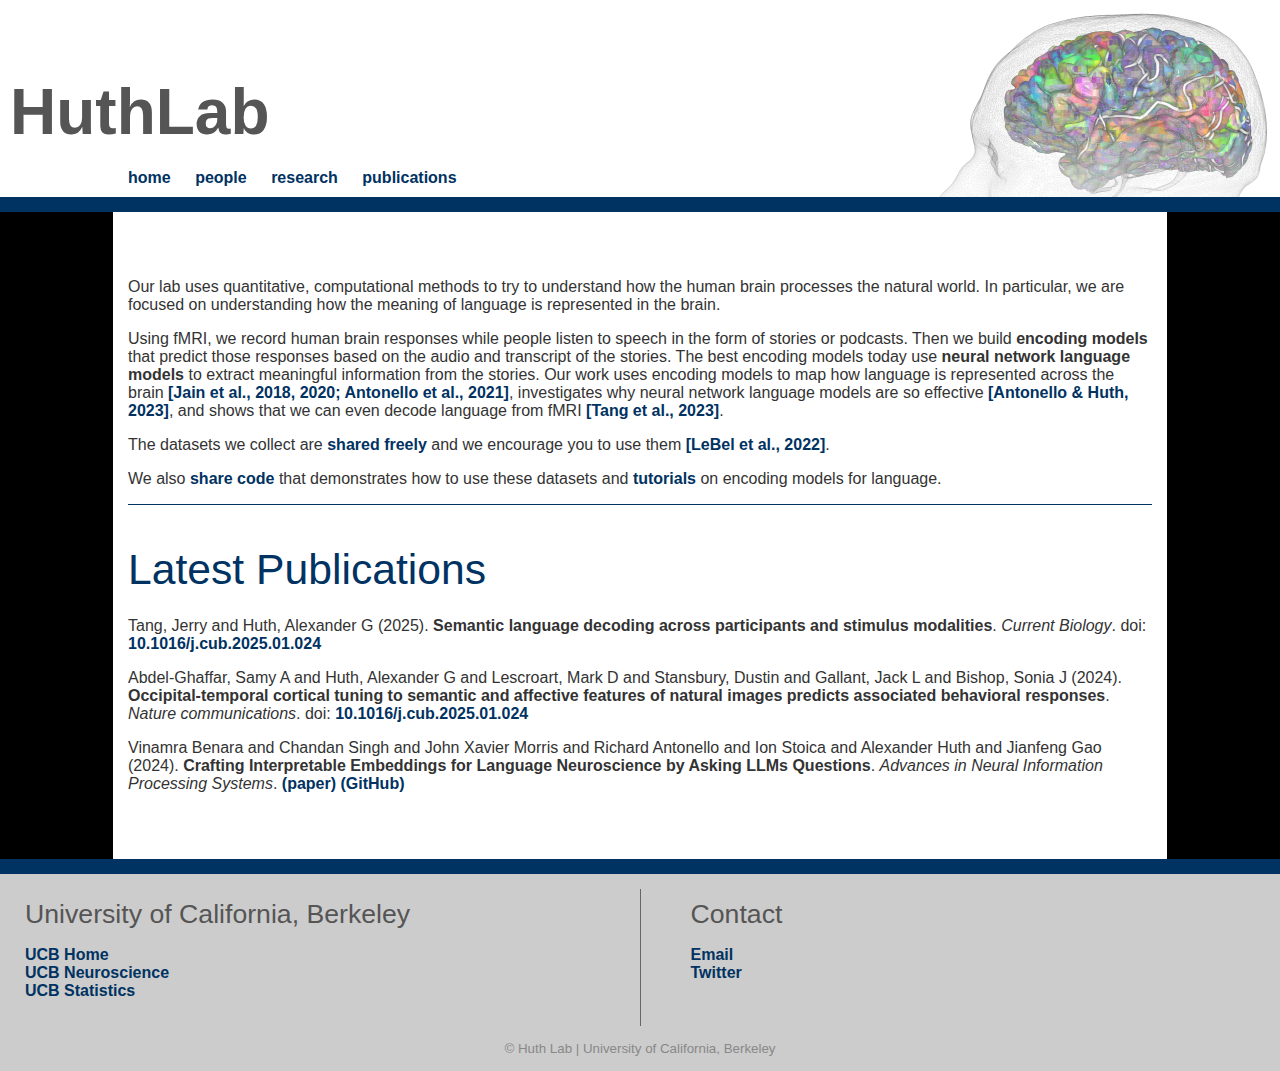
<file: index.html>
<!DOCTYPE html PUBLIC "-//W3C//DTD XHTML 1.0 Transitional//EN" "http://www.w3.org/TR/xhtml1/DTD/xhtml1-transitional.dtd">
<html>
<head>
<link rel="stylesheet" type="text/css" href="static/base.css">
<link href='http://fonts.googleapis.com/css?family=Lato' rel='stylesheet' type='text/css'>
<!--<script type="text/javascript" src="index.js"></script>-->
<style>
html {
--theme-color: #003262;
}
</style>

<style>
#title .titledivider {
display: none;
}
</style>

<title>HuthLab </title>
</head>
<body>
<div id='header'>
<div id='title'>HuthLab <span class='titledivider'>|</span> <span class='titlesub'></span></div>
<div id='nav'>
<ul>

<li><a href=index.html>home</a></li>

<li><a href=people.html>people</a></li>

<li><a href=research.html>research</a></li>

<li><a href=publications.html>publications</a></li>

</ul>
</div>
</div>
<div id='content'>

<p>
Our lab uses quantitative, computational methods to try to understand how the human brain processes the natural world. In particular, we are focused on understanding how the meaning of language is represented in the brain.
</p>
<p>
Using fMRI, we record human brain responses while people listen to speech in the form of stories or podcasts.
Then we build <b>encoding models</b> that predict those responses based on the audio and transcript of the stories.
The best encoding models today use <b>neural network language models</b> to extract meaningful information from the stories.
Our work uses encoding models to map how language is represented across the brain <a href="http://papers.nips.cc/paper/7897-incorporating-context-into-language-encoding-models-for-fmri.pdf">[Jain et al., 2018,</a><a href="https://proceedings.neurips.cc//paper/2020/hash/9e9a30b74c49d07d8150c8c83b1ccf07-Abstract.html"> 2020;</a><a href="https://proceedings.neurips.cc/paper/2021/hash/464074179972cbbd75a39abc6954cd12-Abstract.html"> Antonello et al., 2021]</a>,
investigates why neural network language models are so effective <a href="http://dx.doi.org/10.1162/nol_a_00087">[Antonello & Huth, 2023]</a>,
and shows that we can even decode language from fMRI <a href="https://www.biorxiv.org/content/10.1101/2022.09.29.509744v1">[Tang et al., 2023]</a>.
</p>
<p>
The datasets we collect are <a href="https://openneuro.org/datasets/ds003020/versions/1.0.2">shared freely</a> and we encourage you to use them <a href="http://dx.doi.org/10.1101/2022.09.22.509104">[LeBel et al., 2022]</a>.
</p>
<p>
We also <a href="https://github.com/HuthLab/deep-fMRI-dataset">share code</a> that demonstrates how to use these datasets and <a href="https://github.com/HuthLab/speechmodeltutorial">tutorials</a> on encoding models for language.
</p>
<div class='divider'></div>
<div class='subheading'>Latest Publications</div>

<p class='pub'>Tang, Jerry and Huth, Alexander G (2025). <strong>Semantic language decoding across participants and stimulus modalities</strong>.
<em>Current Biology</em>.
doi: <a href='http://dx.doi.org/10.1016/j.cub.2025.01.024'>10.1016/j.cub.2025.01.024</a>




</p>


<p class='pub'>Abdel-Ghaffar, Samy A and Huth, Alexander G and Lescroart, Mark D and Stansbury, Dustin and Gallant, Jack L and Bishop, Sonia J (2024). <strong>Occipital-temporal cortical tuning to semantic and affective features of natural images predicts associated behavioral responses</strong>.
<em>Nature communications</em>.
doi: <a href='http://dx.doi.org/10.1016/j.cub.2025.01.024'>10.1016/j.cub.2025.01.024</a>




</p>


<p class='pub'>Vinamra Benara and Chandan Singh and John Xavier Morris and Richard Antonello and Ion Stoica and Alexander Huth and Jianfeng Gao (2024). <strong>Crafting Interpretable Embeddings for Language Neuroscience by Asking LLMs Questions</strong>.
<em>Advances in Neural Information Processing Systems</em>.
<a href='https://openreview.net/forum?id=mxMvWwyBWe'>(paper)</a> 


 <a href='https://github.com/csinva/interpretable-embeddings'>(GitHub)</a> 
</p>



</div>
<div id='footer'>
<div class='left'>
<div>University of California, Berkeley</div>
<ul>
<li><a href='http://berkeley.edu'>UCB Home</a></li>
<li><a href='https://neuroscience.berkeley.edu/'>UCB Neuroscience</a></li>
<li><a href='https://statistics.berkeley.edu/'>UCB Statistics</a></li>
</ul>
</div>
<div class='right'>
<div>Contact</div>
<ul>
<li><a href='mailto:alex.huth@berkeley.edu'>Email</a></li>
<li><a href='https://twitter.com/huthlab'>Twitter</a></li>
</ul>
</div>
 
<div id='copyright'>&copy; Huth Lab | University of California, Berkeley</div>
</div>
</body>
<script>
(function(i,s,o,g,r,a,m){i['GoogleAnalyticsObject']=r;i[r]=i[r]||function(){
(i[r].q=i[r].q||[]).push(arguments)},i[r].l=1*new Date();a=s.createElement(o),
m=s.getElementsByTagName(o)[0];a.async=1;a.src=g;m.parentNode.insertBefore(a,m)
})(window,document,'script','//www.google-analytics.com/analytics.js','ga');
ga('create', , 'auto');
ga('send', 'pageview');
</script>
</html>
</file>
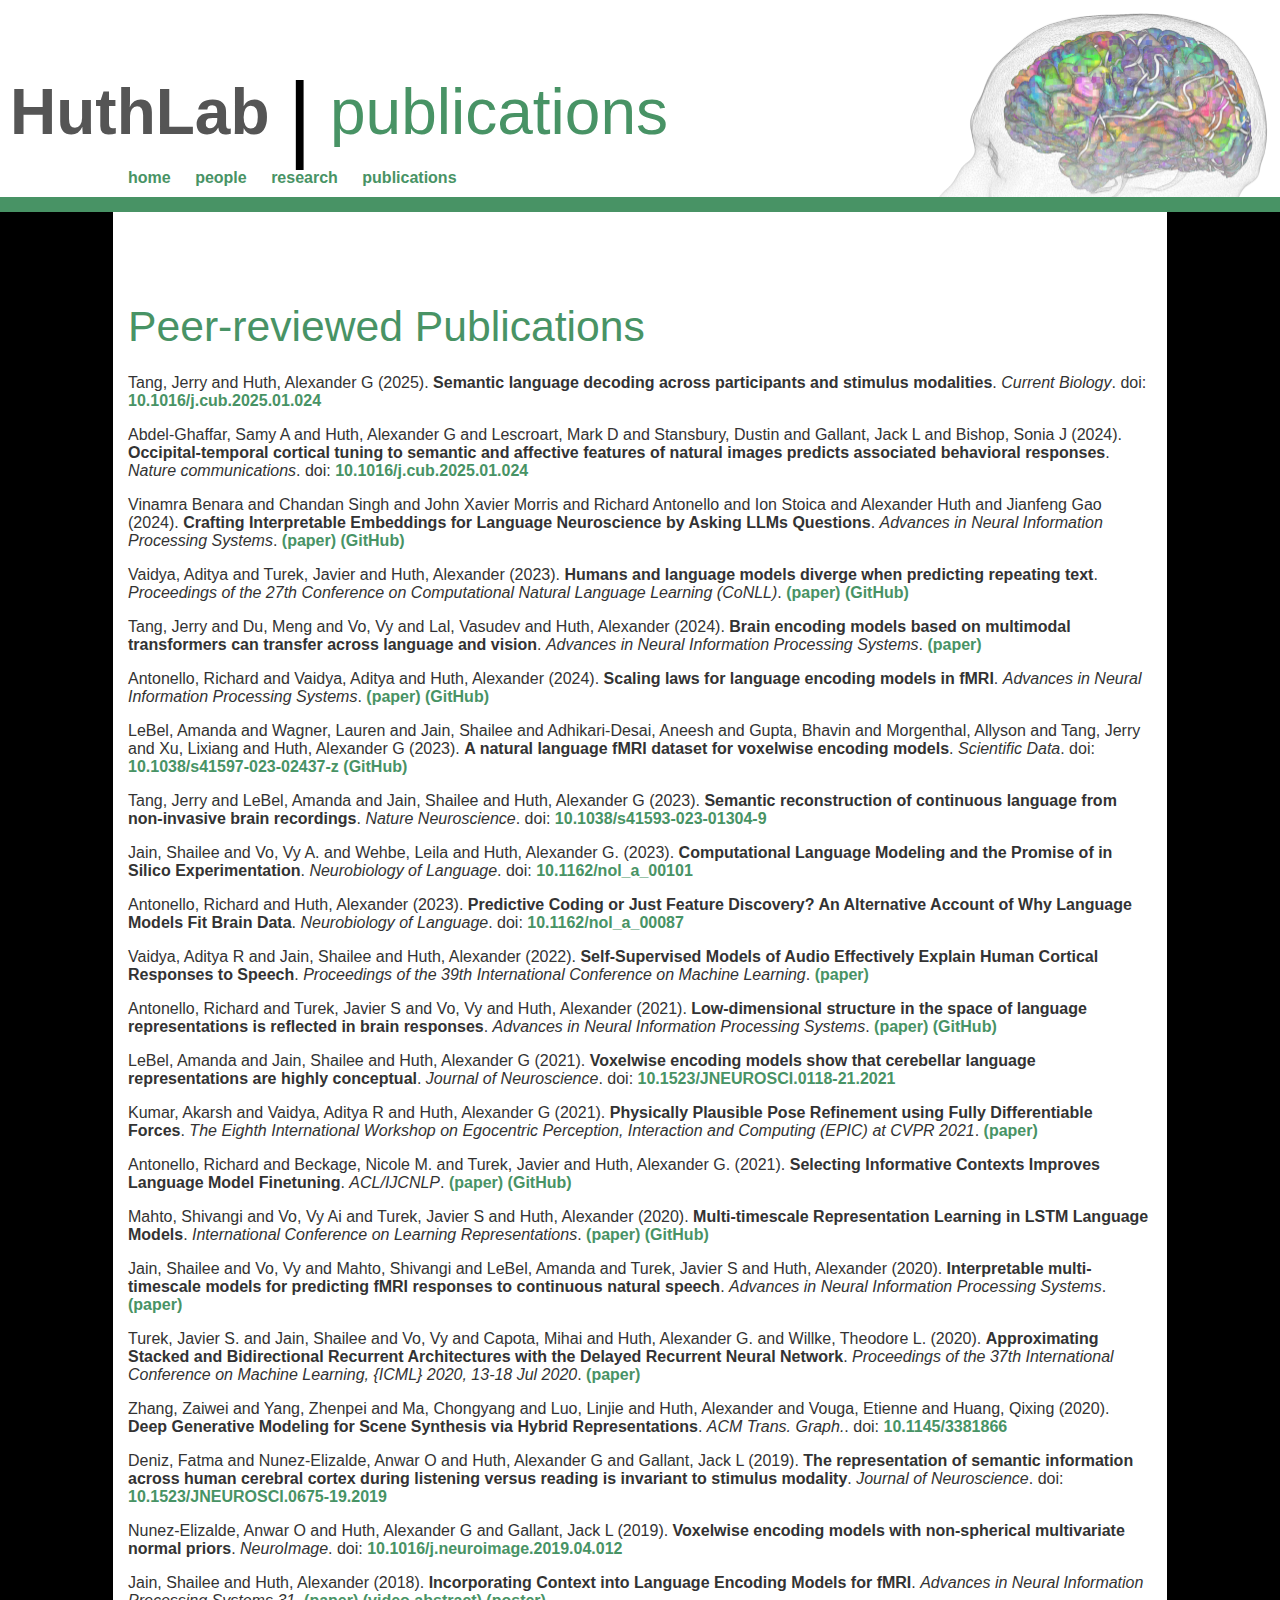
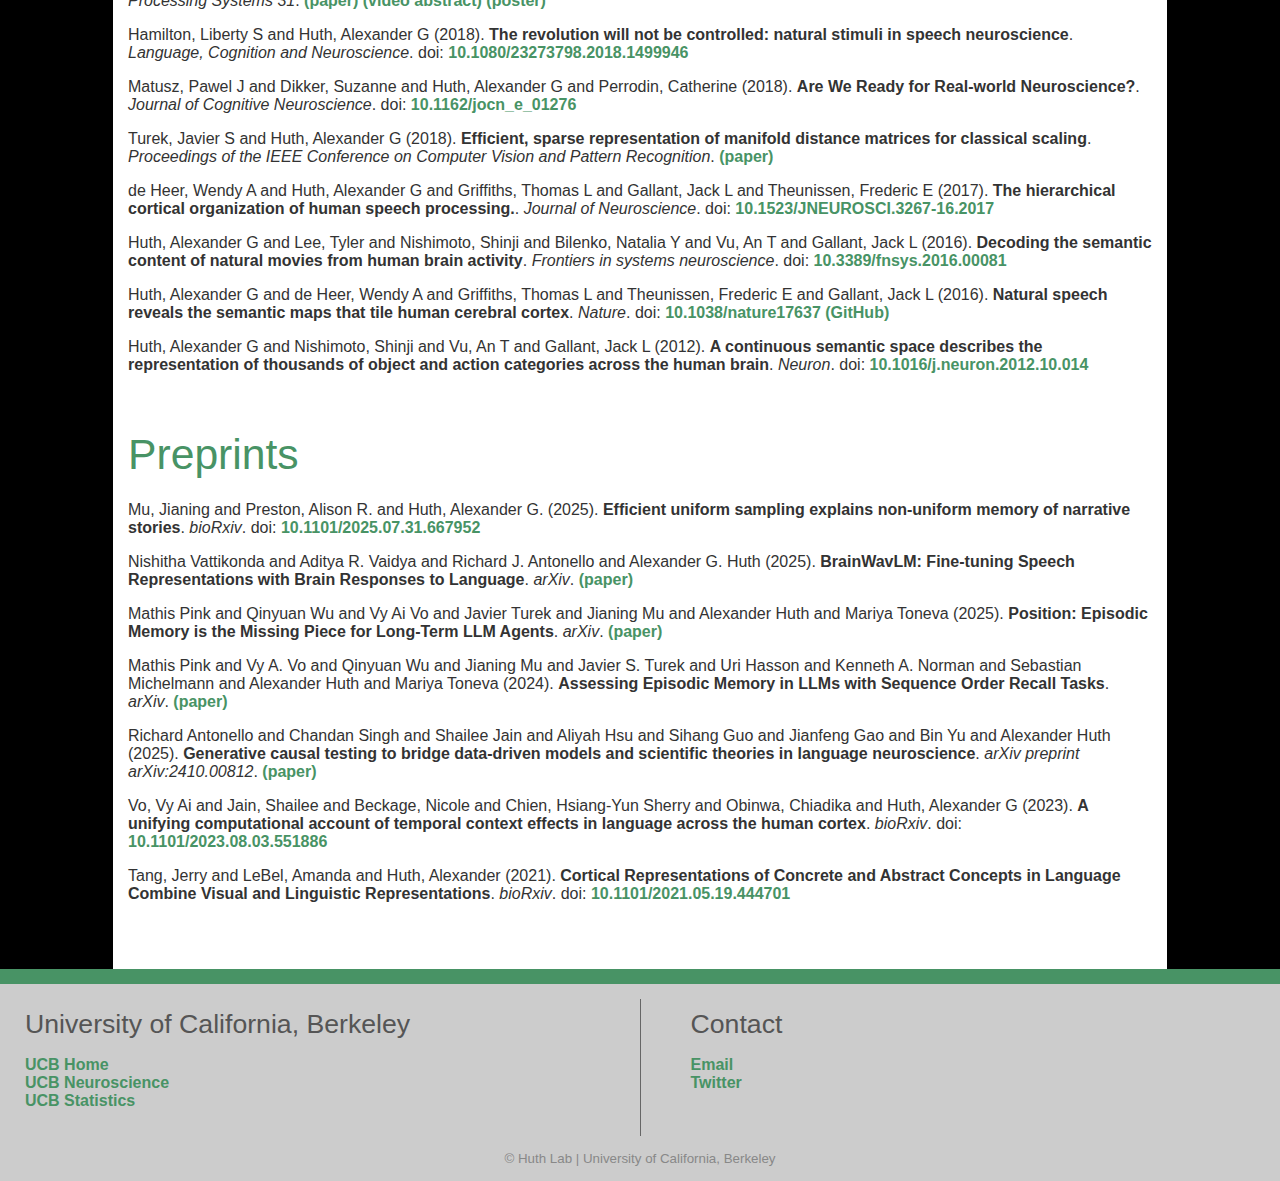
<file: publications.html>
<!DOCTYPE html PUBLIC "-//W3C//DTD XHTML 1.0 Transitional//EN" "http://www.w3.org/TR/xhtml1/DTD/xhtml1-transitional.dtd">
<html>
<head>
<link rel="stylesheet" type="text/css" href="static/base.css">
<link href='http://fonts.googleapis.com/css?family=Lato' rel='stylesheet' type='text/css'>
<!--<script type="text/javascript" src="index.js"></script>-->
<style>
html {
--theme-color: #489365;
}
</style>
 
<title>HuthLab publications</title>
</head>
<body>
<div id='header'>
<div id='title'>HuthLab <span class='titledivider'>|</span> <span class='titlesub'>publications</span></div>
<div id='nav'>
<ul>

<li><a href=index.html>home</a></li>

<li><a href=people.html>people</a></li>

<li><a href=research.html>research</a></li>

<li><a href=publications.html>publications</a></li>

</ul>
</div>
</div>
<div id='content'>

<div class='subheading'>Peer-reviewed Publications</div>

<p class='pub'>Tang, Jerry and Huth, Alexander G (2025). <strong>Semantic language decoding across participants and stimulus modalities</strong>.
<em>Current Biology</em>.
doi: <a href='http://dx.doi.org/10.1016/j.cub.2025.01.024'>10.1016/j.cub.2025.01.024</a>




</p>


<p class='pub'>Abdel-Ghaffar, Samy A and Huth, Alexander G and Lescroart, Mark D and Stansbury, Dustin and Gallant, Jack L and Bishop, Sonia J (2024). <strong>Occipital-temporal cortical tuning to semantic and affective features of natural images predicts associated behavioral responses</strong>.
<em>Nature communications</em>.
doi: <a href='http://dx.doi.org/10.1016/j.cub.2025.01.024'>10.1016/j.cub.2025.01.024</a>




</p>


<p class='pub'>Vinamra Benara and Chandan Singh and John Xavier Morris and Richard Antonello and Ion Stoica and Alexander Huth and Jianfeng Gao (2024). <strong>Crafting Interpretable Embeddings for Language Neuroscience by Asking LLMs Questions</strong>.
<em>Advances in Neural Information Processing Systems</em>.
<a href='https://openreview.net/forum?id=mxMvWwyBWe'>(paper)</a> 


 <a href='https://github.com/csinva/interpretable-embeddings'>(GitHub)</a> 
</p>


<p class='pub'>Vaidya, Aditya and Turek, Javier and Huth, Alexander (2023). <strong>Humans and language models diverge when predicting repeating text</strong>.
<em>Proceedings of the 27th Conference on Computational Natural Language Learning (CoNLL)</em>.
<a href='https://aclanthology.org/2023.conll-1.5/'>(paper)</a> 


 <a href='https://github.com/HuthLab/lm-repeating-text'>(GitHub)</a> 
</p>


<p class='pub'>Tang, Jerry and Du, Meng and Vo, Vy and Lal, Vasudev and Huth, Alexander (2024). <strong>Brain encoding models based on multimodal transformers can transfer across language and vision</strong>.
<em>Advances in Neural Information Processing Systems</em>.
<a href='https://proceedings.neurips.cc/paper_files/paper/2023/hash/5ebbbac62b968254093023f1c95015d3-Abstract-Conference.html'>(paper)</a> 



</p>


<p class='pub'>Antonello, Richard and Vaidya, Aditya and Huth, Alexander (2024). <strong>Scaling laws for language encoding models in fMRI</strong>.
<em>Advances in Neural Information Processing Systems</em>.
<a href='https://proceedings.neurips.cc/paper_files/paper/2023/hash/4533e4a352440a32558c1c227602c323-Abstract-Conference.html'>(paper)</a> 


 <a href='https://github.com/HuthLab/encoding-model-scaling-laws'>(GitHub)</a> 
</p>


<p class='pub'>LeBel, Amanda and Wagner, Lauren and Jain, Shailee and Adhikari-Desai, Aneesh and Gupta, Bhavin and Morgenthal, Allyson and Tang, Jerry and Xu, Lixiang and Huth, Alexander G (2023). <strong>A natural language fMRI dataset for voxelwise encoding models</strong>.
<em>Scientific Data</em>.
doi: <a href='http://dx.doi.org/10.1038/s41597-023-02437-z'>10.1038/s41597-023-02437-z</a>



 <a href='https://github.com/HuthLab/deep-fMRI-dataset'>(GitHub)</a> 
</p>


<p class='pub'>Tang, Jerry and LeBel, Amanda and Jain, Shailee and Huth, Alexander G (2023). <strong>Semantic reconstruction of continuous language from non-invasive brain recordings</strong>.
<em>Nature Neuroscience</em>.
doi: <a href='http://dx.doi.org/10.1038/s41593-023-01304-9'>10.1038/s41593-023-01304-9</a>




</p>


<p class='pub'>Jain, Shailee and Vo, Vy A. and Wehbe, Leila and Huth, Alexander G. (2023). <strong>Computational Language Modeling and the Promise of in Silico Experimentation</strong>.
<em>Neurobiology of Language</em>.
doi: <a href='http://dx.doi.org/10.1162/nol_a_00101'>10.1162/nol_a_00101</a>




</p>


<p class='pub'>Antonello, Richard and Huth, Alexander (2023). <strong>Predictive Coding or Just Feature Discovery? An Alternative Account of Why Language Models Fit Brain Data</strong>.
<em>Neurobiology of Language</em>.
doi: <a href='http://dx.doi.org/10.1162/nol_a_00087'>10.1162/nol_a_00087</a>




</p>


<p class='pub'>Vaidya, Aditya R and Jain, Shailee and Huth, Alexander (2022). <strong>Self-Supervised Models of Audio Effectively Explain Human Cortical Responses to Speech</strong>.
<em>Proceedings of the 39th International Conference on Machine Learning</em>.
<a href='https://proceedings.mlr.press/v162/vaidya22a.html'>(paper)</a> 



</p>


<p class='pub'>Antonello, Richard and Turek, Javier S and Vo, Vy and Huth, Alexander (2021). <strong>Low-dimensional structure in the space of language representations is reflected in brain responses</strong>.
<em>Advances in Neural Information Processing Systems</em>.
<a href='https://proceedings.neurips.cc/paper/2021/hash/464074179972cbbd75a39abc6954cd12-Abstract.html'>(paper)</a> 


 <a href='https://github.com/HuthLab/rep_structure'>(GitHub)</a> 
</p>


<p class='pub'>LeBel, Amanda and Jain, Shailee and Huth, Alexander G (2021). <strong>Voxelwise encoding models show that cerebellar language representations are highly conceptual</strong>.
<em>Journal of Neuroscience</em>.
doi: <a href='http://dx.doi.org/10.1523/JNEUROSCI.0118-21.2021'>10.1523/JNEUROSCI.0118-21.2021</a>




</p>


<p class='pub'>Kumar, Akarsh and Vaidya, Aditya R and Huth, Alexander G (2021). <strong>Physically Plausible Pose Refinement using Fully Differentiable Forces</strong>.
<em>The Eighth International Workshop on Egocentric Perception, Interaction and Computing (EPIC) at CVPR 2021</em>.
<a href='https://arxiv.org/pdf/2105.08196.pdf'>(paper)</a> 



</p>


<p class='pub'>Antonello, Richard and Beckage, Nicole M. and Turek, Javier and Huth, Alexander G. (2021). <strong>Selecting Informative Contexts Improves Language Model Finetuning</strong>.
<em>ACL/IJCNLP</em>.
<a href='https://aclanthology.org/2021.acl-long.87.pdf'>(paper)</a> 


 <a href='https://github.com/HuthLab/IGF'>(GitHub)</a> 
</p>


<p class='pub'>Mahto, Shivangi and Vo, Vy Ai and Turek, Javier S and Huth, Alexander (2020). <strong>Multi-timescale Representation Learning in LSTM Language Models</strong>.
<em>International Conference on Learning Representations</em>.
<a href='https://openreview.net/forum?id=9ITXiTrAoT'>(paper)</a> 


 <a href='https://github.com/HuthLab/multi-timescale-LSTM-LMs'>(GitHub)</a> 
</p>


<p class='pub'>Jain, Shailee and Vo, Vy and Mahto, Shivangi and LeBel, Amanda and Turek, Javier S and Huth, Alexander (2020). <strong>Interpretable multi-timescale models for predicting fMRI responses to continuous natural speech</strong>.
<em>Advances in Neural Information Processing Systems</em>.
<a href='https://proceedings.neurips.cc//paper/2020/hash/9e9a30b74c49d07d8150c8c83b1ccf07-Abstract.html'>(paper)</a> 



</p>


<p class='pub'>Turek, Javier S. and Jain, Shailee and Vo, Vy and Capota, Mihai and Huth, Alexander G. and Willke, Theodore L. (2020). <strong>Approximating Stacked and Bidirectional Recurrent Architectures with the Delayed Recurrent Neural Network</strong>.
<em>Proceedings of the 37th International Conference on Machine Learning,
{ICML} 2020, 13-18 Jul 2020</em>.
<a href='https://proceedings.icml.cc/static/paper_files/icml/2020/5744-Paper.pdf'>(paper)</a> 



</p>


<p class='pub'>Zhang, Zaiwei and Yang, Zhenpei and Ma, Chongyang and Luo, Linjie and Huth, Alexander and Vouga, Etienne and Huang, Qixing (2020). <strong>Deep Generative Modeling for Scene Synthesis via Hybrid Representations</strong>.
<em>ACM Trans. Graph.</em>.
doi: <a href='http://dx.doi.org/10.1145/3381866'>10.1145/3381866</a>




</p>


<p class='pub'>Deniz, Fatma and Nunez-Elizalde, Anwar O and Huth, Alexander G and Gallant, Jack L (2019). <strong>The representation of semantic information across human cerebral cortex during listening versus reading is invariant to stimulus modality</strong>.
<em>Journal of Neuroscience</em>.
doi: <a href='http://dx.doi.org/10.1523/JNEUROSCI.0675-19.2019'>10.1523/JNEUROSCI.0675-19.2019</a>




</p>


<p class='pub'>Nunez-Elizalde, Anwar O and Huth, Alexander G and Gallant, Jack L (2019). <strong>Voxelwise encoding models with non-spherical multivariate normal priors</strong>.
<em>NeuroImage</em>.
doi: <a href='http://dx.doi.org/10.1016/j.neuroimage.2019.04.012'>10.1016/j.neuroimage.2019.04.012</a>




</p>


<p class='pub'>Jain, Shailee and Huth, Alexander (2018). <strong>Incorporating Context into Language Encoding Models for fMRI</strong>.
<em>Advances in Neural Information Processing Systems 31</em>.
<a href='http://papers.nips.cc/paper/7897-incorporating-context-into-language-encoding-models-for-fmri.pdf'>(paper)</a> 
 <a href='https://www.youtube.com/watch?v=FF6jHs8qaj4'>(video abstract)</a> 
 <a href='static/jain_neurips18_poster.pdf'>(poster)</a> 

</p>


<p class='pub'>Hamilton, Liberty S and Huth, Alexander G (2018). <strong>The revolution will not be controlled: natural stimuli in speech neuroscience</strong>.
<em>Language, Cognition and Neuroscience</em>.
doi: <a href='http://dx.doi.org/10.1080/23273798.2018.1499946'>10.1080/23273798.2018.1499946</a>




</p>


<p class='pub'>Matusz, Pawel J and Dikker, Suzanne and Huth, Alexander G and Perrodin, Catherine (2018). <strong>Are We Ready for Real-world Neuroscience?</strong>.
<em>Journal of Cognitive Neuroscience</em>.
doi: <a href='http://dx.doi.org/10.1162/jocn_e_01276'>10.1162/jocn_e_01276</a>




</p>


<p class='pub'>Turek, Javier S and Huth, Alexander G (2018). <strong>Efficient, sparse representation of manifold distance matrices for classical scaling</strong>.
<em>Proceedings of the IEEE Conference on Computer Vision and Pattern Recognition</em>.
<a href='http://openaccess.thecvf.com/content_cvpr_2018/CameraReady/3870.pdf'>(paper)</a>




</p>


<p class='pub'>de Heer, Wendy A and Huth, Alexander G and Griffiths, Thomas L and Gallant, Jack L and Theunissen, Frederic E (2017). <strong>The hierarchical cortical organization of human speech processing.</strong>.
<em>Journal of Neuroscience</em>.
doi: <a href='http://dx.doi.org/10.1523/JNEUROSCI.3267-16.2017'>10.1523/JNEUROSCI.3267-16.2017</a>




</p>


<p class='pub'>Huth, Alexander G and Lee, Tyler and Nishimoto, Shinji and Bilenko, Natalia Y and Vu, An T and Gallant, Jack L (2016). <strong>Decoding the semantic content of natural movies from human brain activity</strong>.
<em>Frontiers in systems neuroscience</em>.
doi: <a href='http://dx.doi.org/10.3389/fnsys.2016.00081'>10.3389/fnsys.2016.00081</a>




</p>


<p class='pub'>Huth, Alexander G and de Heer, Wendy A and Griffiths, Thomas L and Theunissen, Frederic E and Gallant, Jack L (2016). <strong>Natural speech reveals the semantic maps that tile human cerebral cortex</strong>.
<em>Nature</em>.
doi: <a href='http://dx.doi.org/10.1038/nature17637'>10.1038/nature17637</a>



 <a href='https://github.com/HuthLab/speechmodeltutorial'>(GitHub)</a> 
</p>


<p class='pub'>Huth, Alexander G and Nishimoto, Shinji and Vu, An T and Gallant, Jack L (2012). <strong>A continuous semantic space describes the representation of thousands of object and action categories across the human brain</strong>.
<em>Neuron</em>.
doi: <a href='http://dx.doi.org/10.1016/j.neuron.2012.10.014'>10.1016/j.neuron.2012.10.014</a>




</p>


<div class='subheading'>Preprints</div>

<p class='pub'>Mu, Jianing and Preston, Alison R. and Huth, Alexander G. (2025). <strong>Efficient uniform sampling explains non-uniform memory of narrative stories</strong>.
<em>bioRxiv</em>.
doi: <a href='http://dx.doi.org/10.1101/2025.07.31.667952'>10.1101/2025.07.31.667952</a>




</p>


<p class='pub'>Nishitha Vattikonda and Aditya R. Vaidya and Richard J. Antonello and Alexander G. Huth (2025). <strong>BrainWavLM: Fine-tuning Speech Representations with Brain Responses to Language</strong>.
<em>arXiv</em>.
<a href='https://arxiv.org/abs/2502.08866'>(paper)</a> 



</p>


<p class='pub'>Mathis Pink and Qinyuan Wu and Vy Ai Vo and Javier Turek and Jianing Mu and Alexander Huth and Mariya Toneva (2025). <strong>Position: Episodic Memory is the Missing Piece for Long-Term LLM Agents</strong>.
<em>arXiv</em>.
<a href='https://arxiv.org/abs/2502.06975'>(paper)</a> 



</p>


<p class='pub'>Mathis Pink and Vy A. Vo and Qinyuan Wu and Jianing Mu and Javier S. Turek and Uri Hasson and Kenneth A. Norman and Sebastian Michelmann and Alexander Huth and Mariya Toneva (2024). <strong>Assessing Episodic Memory in LLMs with Sequence Order Recall Tasks</strong>.
<em>arXiv</em>.
<a href='https://arxiv.org/abs/2410.08133'>(paper)</a> 



</p>


<p class='pub'>Richard Antonello and Chandan Singh and Shailee Jain and Aliyah Hsu and Sihang Guo and Jianfeng Gao and Bin Yu and Alexander Huth (2025). <strong>Generative causal testing to bridge data-driven models and scientific theories in language neuroscience</strong>.
<em>arXiv preprint arXiv:2410.00812</em>.
<a href='http://arxiv.org/abs/2410.00812'>(paper)</a>




</p>


<p class='pub'>Vo, Vy Ai and Jain, Shailee and Beckage, Nicole and Chien, Hsiang-Yun Sherry and Obinwa, Chiadika and Huth, Alexander G (2023). <strong>A unifying computational account of temporal context effects in language across the human cortex</strong>.
<em>bioRxiv</em>.
doi: <a href='http://dx.doi.org/10.1101/2023.08.03.551886'>10.1101/2023.08.03.551886</a>




</p>


<p class='pub'>Tang, Jerry and LeBel, Amanda and Huth, Alexander (2021). <strong>Cortical Representations of Concrete and Abstract Concepts in Language Combine Visual and Linguistic Representations</strong>.
<em>bioRxiv</em>.
doi: <a href='http://dx.doi.org/10.1101/2021.05.19.444701'>10.1101/2021.05.19.444701</a>




</p>



</div>
<div id='footer'>
<div class='left'>
<div>University of California, Berkeley</div>
<ul>
<li><a href='http://berkeley.edu'>UCB Home</a></li>
<li><a href='https://neuroscience.berkeley.edu/'>UCB Neuroscience</a></li>
<li><a href='https://statistics.berkeley.edu/'>UCB Statistics</a></li>
</ul>
</div>
<div class='right'>
<div>Contact</div>
<ul>
<li><a href='mailto:alex.huth@berkeley.edu'>Email</a></li>
<li><a href='https://twitter.com/huthlab'>Twitter</a></li>
</ul>
</div>
 
<div id='copyright'>&copy; Huth Lab | University of California, Berkeley</div>
</div>
</body>
<script>
(function(i,s,o,g,r,a,m){i['GoogleAnalyticsObject']=r;i[r]=i[r]||function(){
(i[r].q=i[r].q||[]).push(arguments)},i[r].l=1*new Date();a=s.createElement(o),
m=s.getElementsByTagName(o)[0];a.async=1;a.src=g;m.parentNode.insertBefore(a,m)
})(window,document,'script','//www.google-analytics.com/analytics.js','ga');
ga('create', , 'auto');
ga('send', 'pageview');
</script>
</html>
</file>
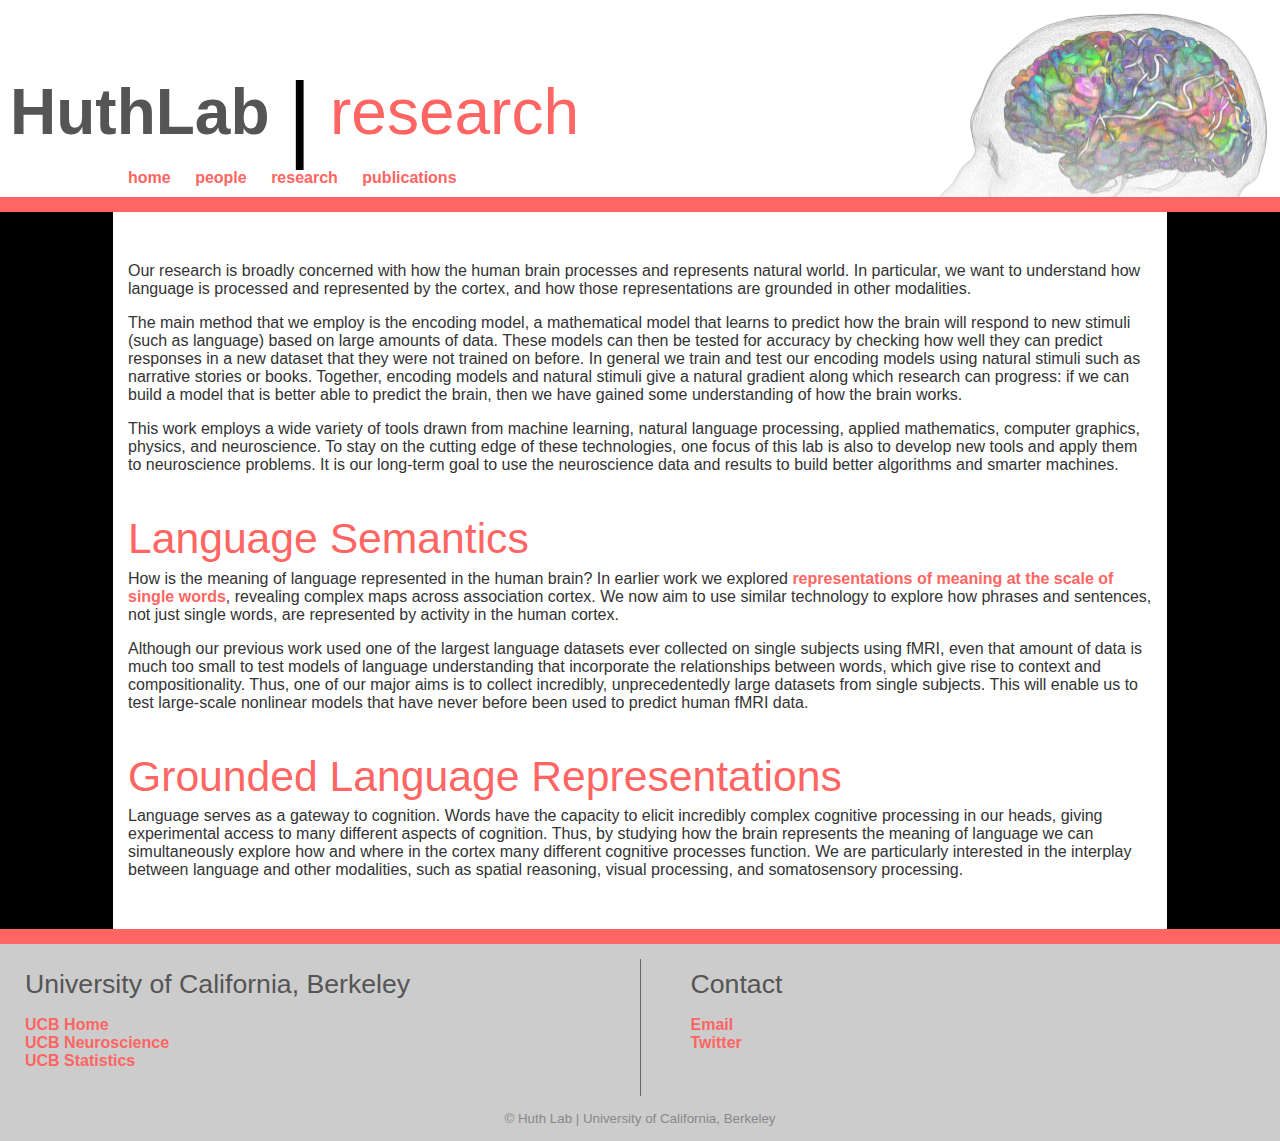
<file: research.html>
<!DOCTYPE html PUBLIC "-//W3C//DTD XHTML 1.0 Transitional//EN" "http://www.w3.org/TR/xhtml1/DTD/xhtml1-transitional.dtd">
<html>
<head>
<link rel="stylesheet" type="text/css" href="static/base.css">
<link href='http://fonts.googleapis.com/css?family=Lato' rel='stylesheet' type='text/css'>
<!--<script type="text/javascript" src="index.js"></script>-->
<style>
html {
--theme-color: #ff6562;
}
</style>
 
<title>HuthLab research</title>
</head>
<body>
<div id='header'>
<div id='title'>HuthLab <span class='titledivider'>|</span> <span class='titlesub'>research</span></div>
<div id='nav'>
<ul>

<li><a href=index.html>home</a></li>

<li><a href=people.html>people</a></li>

<li><a href=research.html>research</a></li>

<li><a href=publications.html>publications</a></li>

</ul>
</div>
</div>
<div id='content'>

Our research is broadly concerned with how the human brain processes and represents natural world. In particular, we want to understand how language is processed and represented by the cortex, and how those representations are grounded in other modalities.
<p></p>
The main method that we employ is the <emph>encoding model</emph>, a mathematical model that learns to predict how the brain will respond to new stimuli (such as language) based on large amounts of data. These models can then be tested for accuracy by checking how well they can predict responses in a new dataset that they were not trained on before. In general we train and test our encoding models using <emph>natural stimuli</emph> such as narrative stories or books. Together, encoding models and natural stimuli give a natural gradient along which research can progress: if we can build a model that is better able to predict the brain, then we have gained some understanding of how the brain works.
<p></p>
This work employs a wide variety of tools drawn from machine learning, natural language processing, applied mathematics, computer graphics, physics, and neuroscience. To stay on the cutting edge of these technologies, one focus of this lab is also to develop new tools and apply them to neuroscience problems. It is our long-term goal to use the neuroscience data and results to build better algorithms and smarter machines.
<div class='subheading'>Language Semantics</div>
How is the meaning of language represented in the human brain? In earlier work we explored <a href='http://dx.doi.org/10.1038/nature17637'>representations of meaning at the scale of single words</a>, revealing complex maps across association cortex. We now aim to use similar technology to explore how phrases and sentences, not just single words, are represented by activity in the human cortex.
<p></p>
Although our previous work used one of the largest language datasets ever collected on single subjects using fMRI, even that amount of data is much too small to test models of language understanding that incorporate the relationships between words, which give rise to context and compositionality. Thus, one of our major aims is to collect incredibly, unprecedentedly large datasets from single subjects. This will enable us to test large-scale nonlinear models that have never before been used to predict human fMRI data.
<div class='subheading'>Grounded Language Representations</div>
Language serves as a gateway to cognition. Words have the capacity to elicit incredibly complex cognitive processing in our heads, giving experimental access to many different aspects of cognition. Thus, by studying how the brain represents the meaning of language we can simultaneously explore how and where in the cortex many different cognitive processes function. We are particularly interested in the interplay between language and other modalities, such as spatial reasoning, visual processing, and somatosensory processing.

</div>
<div id='footer'>
<div class='left'>
<div>University of California, Berkeley</div>
<ul>
<li><a href='http://berkeley.edu'>UCB Home</a></li>
<li><a href='https://neuroscience.berkeley.edu/'>UCB Neuroscience</a></li>
<li><a href='https://statistics.berkeley.edu/'>UCB Statistics</a></li>
</ul>
</div>
<div class='right'>
<div>Contact</div>
<ul>
<li><a href='mailto:alex.huth@berkeley.edu'>Email</a></li>
<li><a href='https://twitter.com/huthlab'>Twitter</a></li>
</ul>
</div>
 
<div id='copyright'>&copy; Huth Lab | University of California, Berkeley</div>
</div>
</body>
<script>
(function(i,s,o,g,r,a,m){i['GoogleAnalyticsObject']=r;i[r]=i[r]||function(){
(i[r].q=i[r].q||[]).push(arguments)},i[r].l=1*new Date();a=s.createElement(o),
m=s.getElementsByTagName(o)[0];a.async=1;a.src=g;m.parentNode.insertBefore(a,m)
})(window,document,'script','//www.google-analytics.com/analytics.js','ga');
ga('create', , 'auto');
ga('send', 'pageview');
</script>
</html>
</file>
<file: static/base.css>
body {
	background-color: black;
	margin: 0;
	font-family: sans-serif;
}
#header {
	width:100%;
	background-color: white;
	/*border-bottom: 15px solid #5ab;*/
	border-bottom: 15px solid var(--theme-color);

	background-image: url('brain_header.png');
	background-size: auto 250px;
	background-repeat: no-repeat;
	background-position: right top;

}
#header > #title {
	font-size: 48pt;
	font-weight: bold;
	color: #555;
	padding: 10px;
	padding-top: 75px;
}

#title .titledivider {
	color: #000;
	font-size: 72pt;
	font-weight: normal;
	line-height: 48pt;
	text-align: center;
	vertical-align: middle;
}

#title .titlesub {
	/*color: #999;*/
	color: var(--theme-color);
	/*opacity: 0.6;*/
	font-weight: 300;
}



a {
	font-weight: bold;
	/*color: #666;*/
    color: var(--theme-color);
	text-decoration: none;
}
a:hover {
	text-decoration: underline;
}


#nav {
	width: 80%;
	margin: auto;
	/*height: 20px;*/
	padding-top: 10px;
	padding-bottom: 10px;
}
#nav ul {
	list-style: none;
	-webkit-margin-before: 0;
	-webkit-margin-after: 0;
	-webkit-padding-start: 0;
}
#nav li {
	display: inline-block;
	margin-right: 20px;
}



#content {
	width: 80%;
	background-color: white;
	margin-left: auto;
	margin-right: auto;
	padding: 50px 15px 50px 15px;
	color: #333;
}

.subheading {
	/*color: #555;*/
	color: var(--theme-color);
	/*opacity: 0.7;*/
	font-size: 32pt;
	padding-top: 30pt;
	padding-bottom: 5pt;
	font-weight: 300;
}

.subsubheading {
	color: #555;
	/*color: var(--theme-color);*/
	/*opacity: 0.7;*/
	font-size: 20pt;
	padding-top: 20pt;
	padding-bottom: 5pt;
	font-weight: 400;
}

.divider {
	border-bottom: 1px solid var(--theme-color);
}



#footer {
	padding: 15px;
	margin-left: auto;
	margin-right: auto;
	background-color: #CCC;
	display: flex;
	flex-wrap: wrap;
	/*border-top: 15px solid #5ab;*/
	border-top: 15px solid var(--theme-color);
}
#footer .left {
	flex: 1;
	width: 50%;
	padding: 10px 50px 10px 10px;
	border-right: 1px solid #666;
}

#footer .right {
	flex: 1;
	width: 50%;
	padding: 10px 10px 10px 50px;
}

#footer div div {
	color: #555;
	font-size: 20pt;
	/*text-decoration: underline;*/
	/*text-decoration-color: #888;*/
	font-weight: 300;
}

#footer ul {
	list-style: none;
	-webkit-padding-start: 0;
}

#copyright {
	color: #888;
	font-size: 10pt;
	text-align: center;
	flex: 0 1 100%;
	padding-top: 15px;
}



.person {
	min-height: 200px;
	display: inline-block;
    vertical-align: top;
	width: 350px;
	padding: 10px;
    margin: 5px;
}

.person .imgcontainer {
    min-width: 200px;
    float: left;
}

.person div img {
	margin-right: 10px;
    margin-left: auto;
    display: block;
}

.person span {
	display: block;
    margin-bottom: 0.3em;
}

.person .name {
	font-size: 16pt;
}

.person .title {
}

.person .department {
}

.alum {
	min-height: 30px;
	margin-left: 10px;
}
</file>
